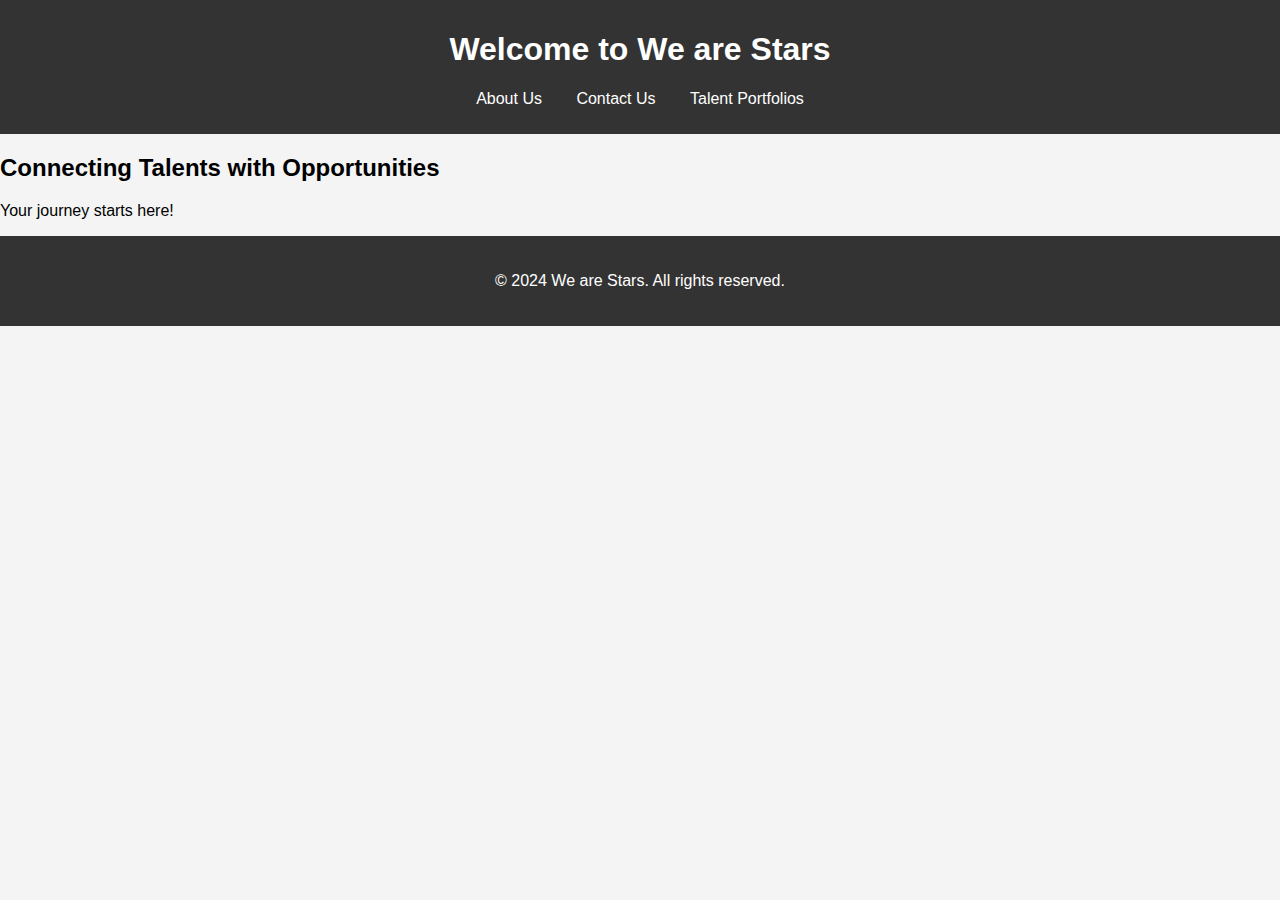
<file: index.html>
<!DOCTYPE html>
<html lang="en">
<head>
    <meta charset="UTF-8">
    <meta name="viewport" content="width=device-width, initial-scale=1.0">
    <link rel="stylesheet" href="style.css">
    <title>We are Stars</title>
</head>
<body>
    <header>
        <h1>Welcome to We are Stars</h1>
        <nav>
            <ul>
                <li><a href="about.html">About Us</a></li>
                <li><a href="contact.php">Contact Us</a></li>
                <li><a href="portfolio.php">Talent Portfolios</a></li>
            </ul>
        </nav>
    </header>
    <main>
        <section>
            <h2>Connecting Talents with Opportunities</h2>
            <p>Your journey starts here!</p>
        </section>
    </main>
    <footer>
        <p>&copy; 2024 We are Stars. All rights reserved.</p>
    </footer>
    <script src="script.js"></script>
</body>
</html>
</file>
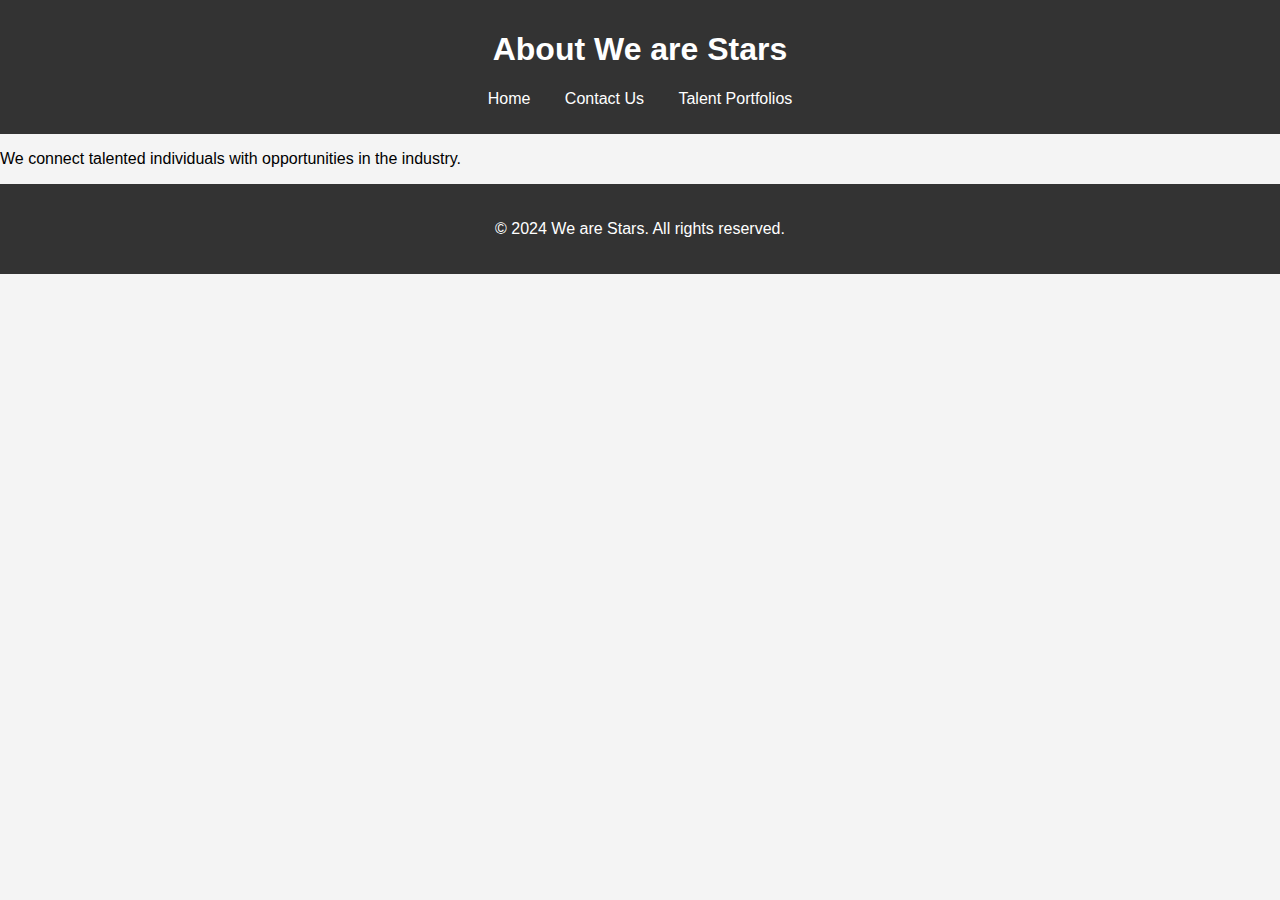
<file: about.html>
<!DOCTYPE html>
<html lang="en">
<head>
    <meta charset="UTF-8">
    <meta name="viewport" content="width=device-width, initial-scale=1.0">
    <link rel="stylesheet" href="style.css">
    <title>About Us</title>
</head>
<body>
    <header>
        <h1>About We are Stars</h1>
        <nav>
            <ul>
                <li><a href="index.html">Home</a></li>
                <li><a href="contact.php">Contact Us</a></li>
                <li><a href="portfolio.php">Talent Portfolios</a></li>
            </ul>
        </nav>
    </header>
    <main>
        <section>
            <p>We connect talented individuals with opportunities in the industry.</p>
        </section>
    </main>
    <footer>
        <p>&copy; 2024 We are Stars. All rights reserved.</p>
    </footer>
</body>
</html>
</file>
<file: style.css>
body {
    font-family: Arial, sans-serif;
    margin: 0;
    padding: 0;
    background-color: #f4f4f4;
}

header {
    background: #333;
    color: #fff;
    padding: 10px 0;
    text-align: center;
}

nav ul {
    list-style: none;
    padding: 0;
}

nav ul li {
    display: inline;
    margin: 0 15px;
}

nav ul li a {
    color: #fff;
    text-decoration: none;
}

footer {
    text-align: center;
    padding: 20px 0;
    background: #333;
    color: #fff;
    position: relative;
    bottom: 0;
    width: 100%;
}

.portfolio {
    display: flex;
    flex-wrap: wrap;
    justify-content: space-around;
}

.portfolio-item {
    border: 1px solid #ccc;
    margin: 10px;
    padding: 10px;
    background: #fff;
    width: 200px;
}
</file>
